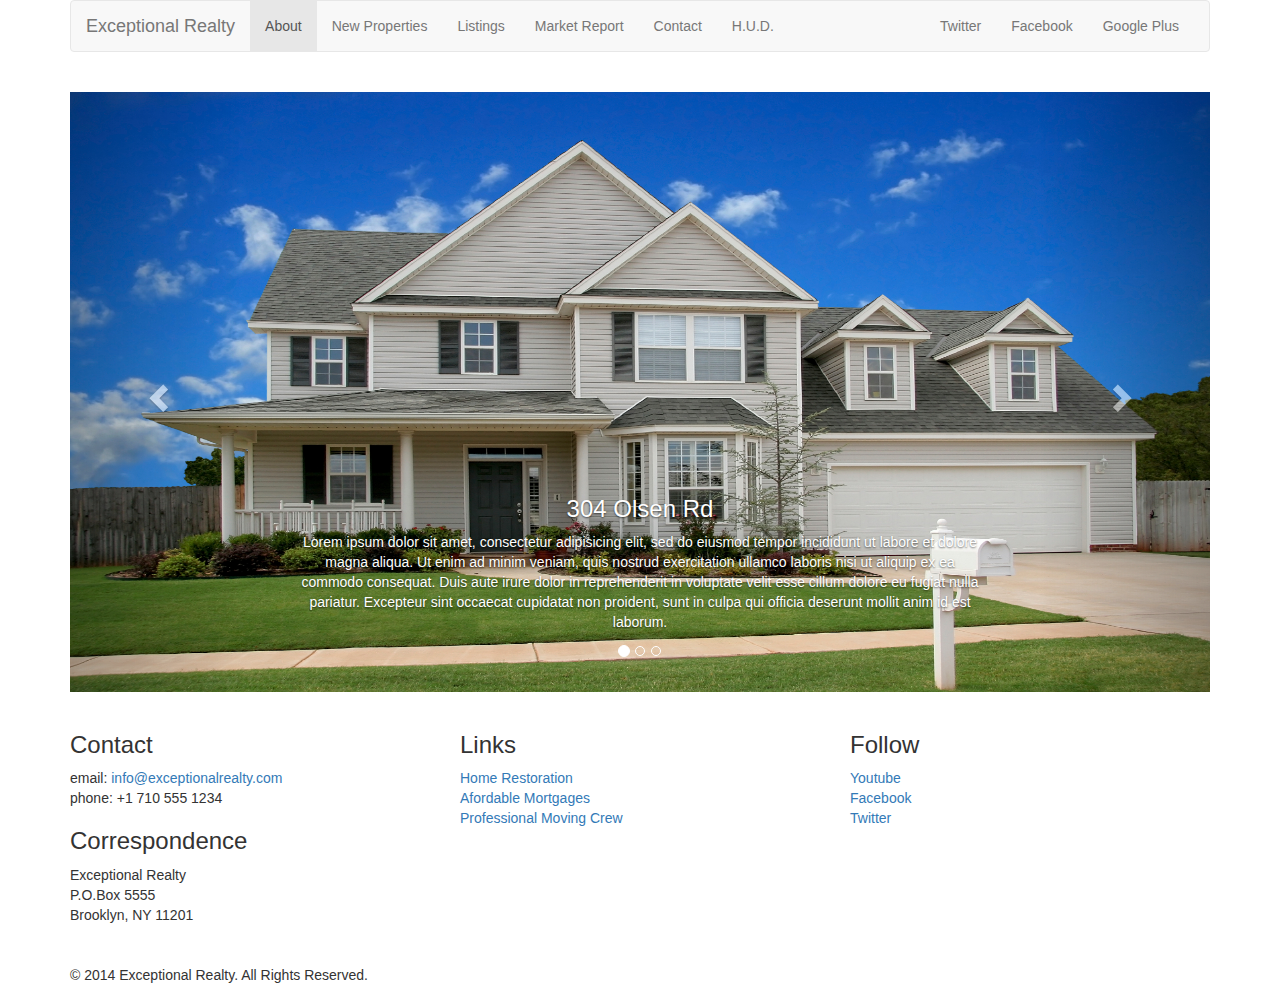
<file: new-properties.html>
<!DOCTYPE html>
<html lang="en">
  <head>
    <meta charset="utf-8">
    <meta http-equiv="X-UA-Compatible" content="IE=edge">
    <meta name="viewport" content="width=device-width, initial-scale=1">
    <!-- The above 3 meta tags *must* come first in the head; any other head content must come *after* these tags -->
    <title>Exceptional Realty Group - Luxury Homes - About</title>

    <!-- Bootstrap -->
    <link href="css/bootstrap.min.css" rel="stylesheet">

    <link rel="stylesheet" href="css/style.css">

    <!-- HTML5 shim and Respond.js for IE8 support of HTML5 elements and media queries -->
    <!-- WARNING: Respond.js doesn't work if you view the page via file:// -->
    <!--[if lt IE 9]>
      <script src="https://oss.maxcdn.com/html5shiv/3.7.2/html5shiv.min.js"></script>
      <script src="https://oss.maxcdn.com/respond/1.4.2/respond.min.js"></script>
    <![endif]-->
  </head>
  <body>
  <div class="container">

    <div class="row">
      <div class="col-sm-12">
        <nav class="navbar navbar-default"><!-- NAVBAR BEGIN -->
          <div class="container-fluid">
            <!-- Brand and toggle get grouped for better mobile display -->
            <div class="navbar-header">
              <button type="button" class="navbar-toggle collapsed" data-toggle="collapse" data-target="#bs-example-navbar-collapse-1" aria-expanded="false">
                <span class="sr-only">Toggle navigation</span>
                <span class="icon-bar"></span>
                <span class="icon-bar"></span>
                <span class="icon-bar"></span>
              </button>
              <a class="navbar-brand" href="#">Exceptional Realty</a>
            </div>

            <!-- Collect the nav links, forms, and other content for toggling -->
            <div class="collapse navbar-collapse" id="bs-example-navbar-collapse-1">
              <ul class="nav navbar-nav">
                <li class="active"><a href="index.html">About<span class="sr-only">(current)</span></a></li>
                <li><a href="new-properties.html">New Properties</a></li>
                <li><a href="#">Listings</a></li>
                <li><a href="#">Market Report</a></li>
                <li><a href="#">Contact</a></li>
                <li><a href="#" target="_blank">H.U.D.</a></li>
              </ul>
              <ul class="nav navbar-nav navbar-right">
                <li><a class="twit" href="#" title="Twitter">Twitter</a></li>
                <li><a class="fbook" href="#" title="Facebook">Facebook</a></li>
                <li><a class="gplus" href="#" title="Google Plus">Google Plus</a></li>
              </ul>
            </div><!-- /.navbar-collapse -->
          </div><!-- /.container-fluid -->
        </nav><!-- NAVBAR END -->
      </div>
    </div>

    <div class="row">
      <div class="col-xs-12">
        <div id="carousel-example-generic" class="carousel slide" data-ride="carousel">
          <!-- Indicators -->
          <ol class="carousel-indicators">
            <li data-target="#carousel-example-generic" data-slide-to="0" class="active"></li>
            <li data-target="#carousel-example-generic" data-slide-to="1"></li>
            <li data-target="#carousel-example-generic" data-slide-to="2"></li>
          </ol>

          <!-- Wrapper for slides -->
          <div class="carousel-inner" role="listbox">
            <div class="item active">
              <img src="images/new-1.jpg" alt="304 Olsen Rd">
              <div class="carousel-caption">
                <h3>304 Olsen Rd</h3>
                <p>Lorem ipsum dolor sit amet, consectetur adipisicing elit, sed do eiusmod
                tempor incididunt ut labore et dolore magna aliqua. Ut enim ad minim veniam,
                quis nostrud exercitation ullamco laboris nisi ut aliquip ex ea commodo
                consequat. Duis aute irure dolor in reprehenderit in voluptate velit esse
                cillum dolore eu fugiat nulla pariatur. Excepteur sint occaecat cupidatat non
                proident, sunt in culpa qui officia deserunt mollit anim id est laborum.</p>
              </div>
            </div>
            <div class="item">
              <img src="images/new-2.jpg" alt="9872 Freemont Dr">
              <div class="carousel-caption">
                <h3>9872 Freemont Dr</h3>
                <p>Lorem ipsum dolor sit amet, consectetur adipisicing elit, sed do eiusmod
                tempor incididunt ut labore et dolore magna aliqua. Ut enim ad minim veniam,
                quis nostrud exercitation ullamco laboris nisi ut aliquip ex ea commodo
                consequat. Duis aute irure dolor in reprehenderit in voluptate velit esse
                cillum dolore eu fugiat nulla pariatur. Excepteur sint occaecat cupidatat non
                proident, sunt in culpa qui officia deserunt mollit anim id est laborum.</p>
              </div>
            </div>
        </div>

          <!-- Controls -->
          <a class="left carousel-control" href="#carousel-example-generic" role="button" data-slide="prev">
            <span class="glyphicon glyphicon-chevron-left" aria-hidden="true"></span>
            <span class="sr-only">Previous</span>
          </a>
          <a class="right carousel-control" href="#carousel-example-generic" role="button" data-slide="next">
            <span class="glyphicon glyphicon-chevron-right" aria-hidden="true"></span>
            <span class="sr-only">Next</span>
          </a>
        </div>
      </div><!-- closing col-xs-12-->
    </div><!-- closing row -->




    <div class="row">
      <div class="col-sm-4">
        <h3>Contact</h3>
        <p>
            email: <a href="mailto:info@exceptionalrealty.com">info@exceptionalrealty.com</a><br>
            phone: +1 710 555 1234
        </p>
        <h3>Correspondence</h3>
        <address>
            Exceptional Realty<br>
            P.O.Box 5555<br>
            Brooklyn, NY 11201
        </address>
      </div>

      <div class="col-sm-4">
        <h3>Links</h3>
        <p>
          <a href="#" target="_blank">Home Restoration</a><br>
          <a href="#" target="_blank">Afordable Mortgages</a><br>
          <a href="#" target="_blank">Professional Moving Crew</a>
        </p>
      </div>

      <div class="col-sm-4">
        <h3>Follow</h3>
        <p>
          <a href="#" target="_blank">Youtube</a><br>
          <a href="#" target="_blank">Facebook</a><br>
          <a href="#" target="_blank">Twitter</a>
        </p>
      </div>
    </div>

    <div class="row">
      <div class="col-sm-12">
        &copy; 2014 Exceptional Realty. All Rights Reserved.
      </div>
    </div>

  </div> <!-- closing container -->

    <!-- jQuery (necessary for Bootstrap's JavaScript plugins) -->
    <script src="https://ajax.googleapis.com/ajax/libs/jquery/1.11.3/jquery.min.js"></script>
    <!-- Include all compiled plugins (below), or include individual files as needed -->
    <script src="js/bootstrap.min.js"></script>
  </body>
</html>
</file>
<file: css/style.css>
/*/////// MEDIA ////////*/

img, video, audio, iframe, table, form {
  width: 100%; /* IE */
  max-width: 100%; /* FF, Safari, Chrome */
}


/*/////// LAYOUT STYLES ////////*/

.row {
	margin-bottom: 20px;
}

/*/////// CAROUSEL STYLES ////////*/

#carousel-example-generic .item img{
	height: auto;
}

.carousel-caption p {
	display: none;
}

@media only screen and (min-width: 768px) {
	#carousel-example-generic .item img {
	height: 384px;
	}
}

@media only screen and (min-width: 992px) {
	#carousel-example-generic .item img {
	height: 496px;
	}

	.carousel-caption p {
	display: block;
	}

}

@media only screen and (min-width: 1200px) {
	#carousel-example-generic .item img {
	height: 600px;
	}
}
</file>
